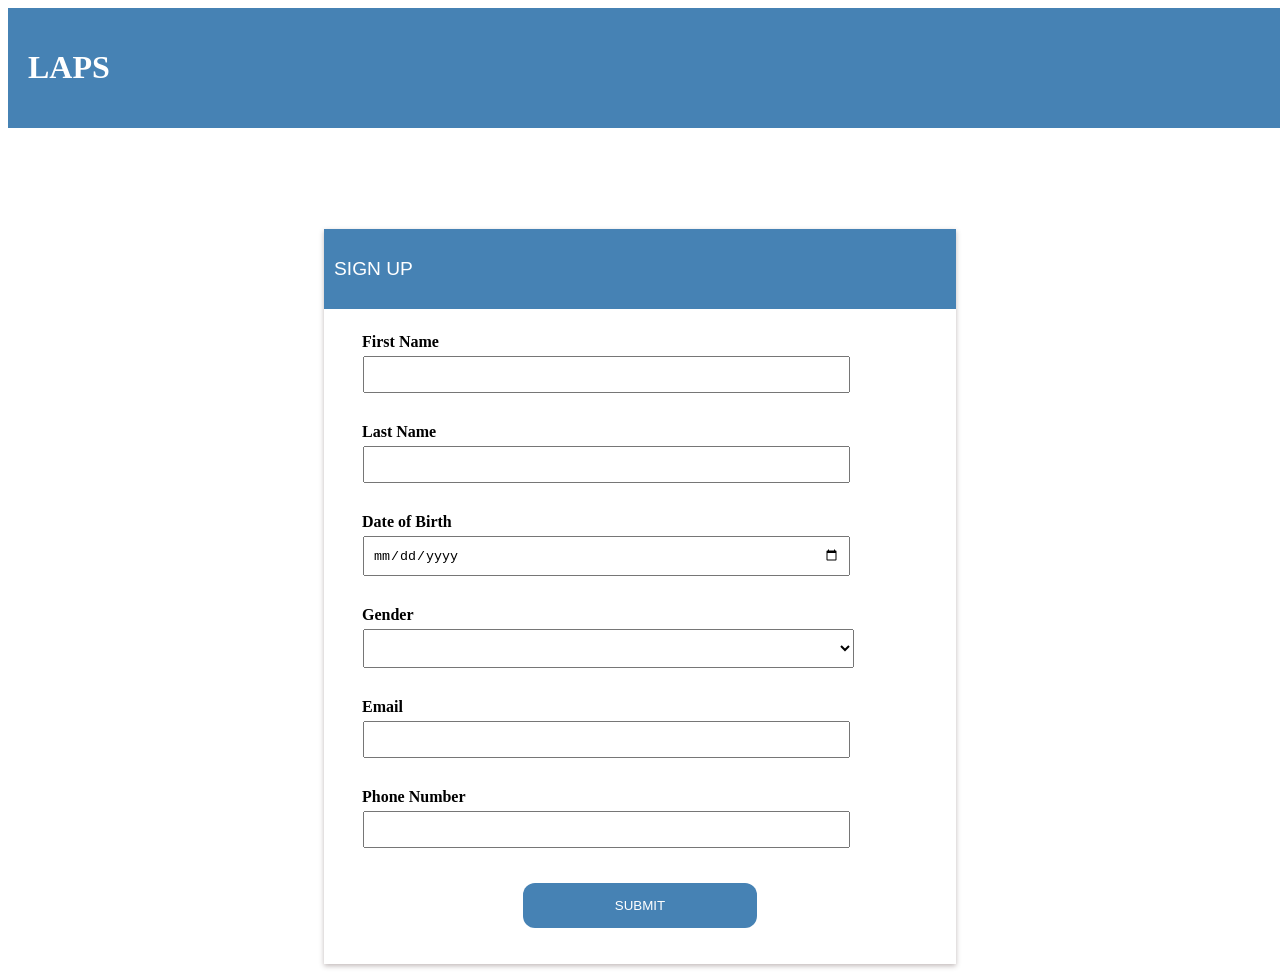
<file: index.html>
<!DOCTYPE html>
<head>
    <title>Application Form</title>
    <link rel="stylesheet" href="main.css">
   
</head>
<body>
    <div class="header">
        <h1>LAPS</h1>
    
    </div>

    <div class="app-form">
        <div class="app-header">
            <p>SIGN UP</p>
        </div>

        <form class="form-det" action="info.html" >
            
            <div class="form-det">
                <label for="fname">First Name</label>
                <input type="text" name="First" id="fname">
            </div>
            <div class="form-det">
                <label for="lname">Last Name</label>
                <input type="text" name="Last" id="lname">
            </div>
            <div class="form-det">
                <label for="dob">Date of Birth</label>
                <input type="date" name="Birth" id="dob">
            </div>
            <div class="form-det">
                <label for="gender">Gender</label><br>
                <select name="Gender" id="gender">
                    <option value="Select...." ></option>
                    <option value="Male">Male</option>
                    <option value="Female">Female</option>
                    <option value="Other">Other</option>
                </select>
            </div>

            <div class="form-det">
                <label for="mail">Email</label><br>
                <input type="email" name="Mail" id="mail">
            </div>

            <div class="form-det">
                <label for="phone">Phone Number</label>
                <input type="tel" name="Phone" id="phone">
            </div>

            <div class="form-det">
                <input style="background:steelblue; border:none; border-radius: 12px; padding: 15px;width: 40%; color:white;margin-left: 30%;" type="submit" value="SUBMIT" name="button" onclick="trans_det()">
            </div>
            <script type="text/javascript" src="app.js"  ></script>
        </form>
    </div>
</body>
</html>
</file>
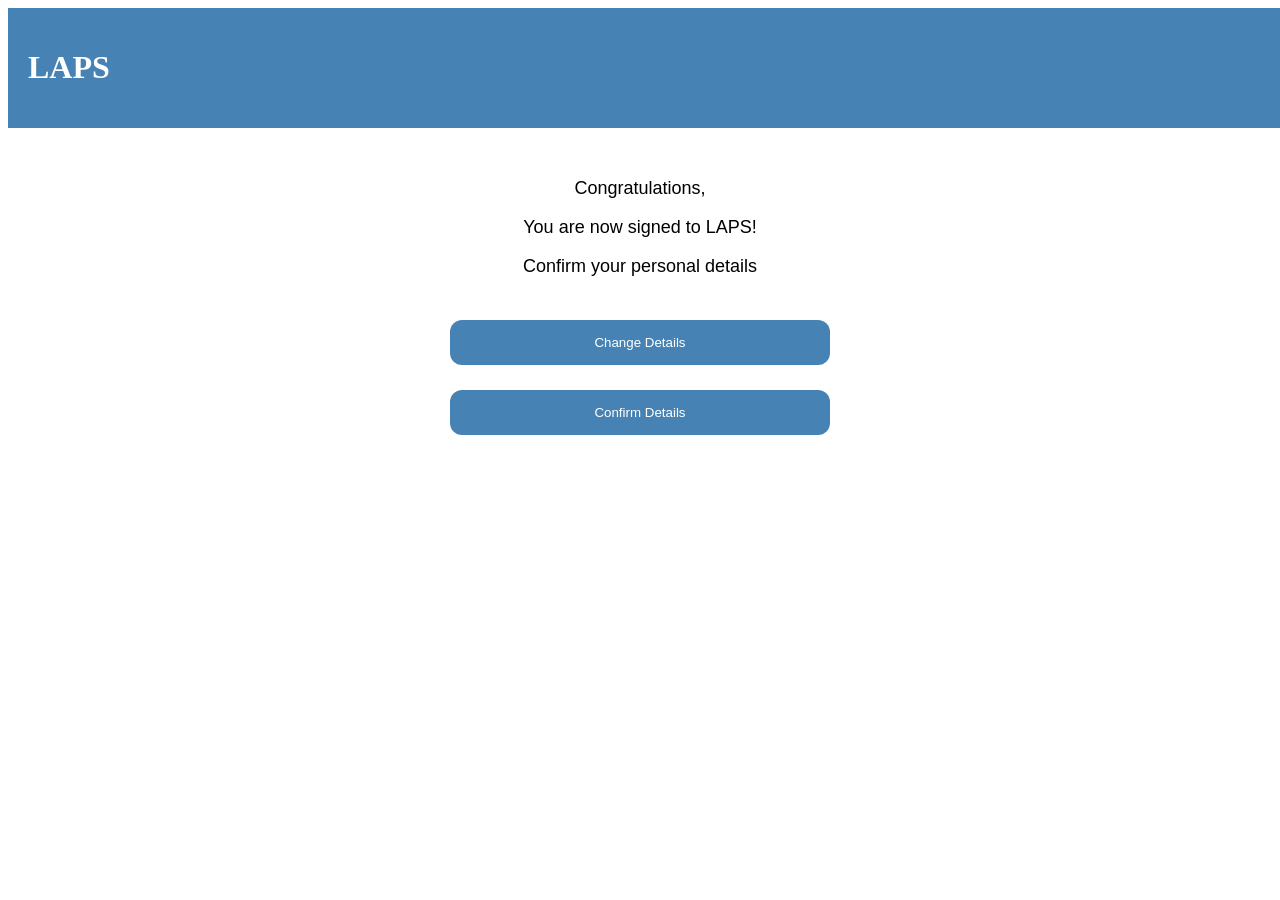
<file: info.html>
<!DOCTYPE html>
    <head>
        <title>FINAL INFO</title>
        <link rel="stylesheet" href="main.css">
    </head>
    <body>
        <div class="header">
            <h1>LAPS</h1>
        </div>
        <div class="info-form">
            <div class="info-name">
            <p>Congratulations,<span id="fame"></span> </p>
            </div>

            <div class="info-sign">
                <p>You are now signed to LAPS!</p>
            </div>

            <div class="info-box">
                <p>Confirm your personal details</p>
                <p><span id="fame"></span>
                    <span id="lame"></span>
                </p>
                <p>
                    <span id="d_ob"></span>
                </p>
                <p>
                    <span id="gend"></span>
                    <p>
                <p>
                    <span id="mail_in"></span>
                </p>
                <p>
                    <span id="phone_num"></span>
                </p>
            </div>

            <div>
                <button id="butt_change" onclick='location.href="index.html"'>Change Details</button>
                <button id="butt_confirm" onclick="alert_user()">Confirm Details</button>
            </div>
            <script type="text/javascript" src="result.js"></script>
    </body>
</html>
</file>
<file: main.css>
body {
	background-color:rgb(255, 255, 255);

}

.header{
    padding: 20px;
    text-align: center;
    background:   steelblue;
    color: white;
    width:98.7%;
    margin-bottom:50px;
    margin-top: 0;
    position: relative;
    font-family: Georgia, 'Times New Roman', Times, serif;
    text-align: left;
    font-size: medium;
}

.app-form {
    border: 2px;
    font-family: cursive;
    font-size: medium;
    margin-left:25%;
    margin-right:25%;
    margin-top:8%;
    box-shadow: 0 2px 5px rgba(54, 28, 28, 0.3);
	overflow: hidden;
    width : 50%;
    background :white;

}
.app-form .form-det{
    margin: 6px;
    padding: 5px;
    background: white;
    align-self: center;
    padding:6px;
    font-weight: bolder;
    border-radius: 5px;
    min-height:50%;

}
.app-form  .app-header{
    padding:10px;
    background:  steelblue;
    flex: auto;
    font-family:Verdana, Geneva, Tahoma, sans-serif;
    font-size: larger;
    color:white;

}

.app-form .form-det input{
    padding: 5px;
    margin-bottom: 12px;
    width: 80%;
    padding: 9px 8px;
    flex: 5 2;
    margin-top:5px;
    margin-left:15px;
}



.app-form .form-det label{
    padding:10px 9px;
    flex: 5 2;
    font-weight: bold;
    margin-left: 5px;
    margin-top: 30px;
}


.app-form .form-det select{
    padding: 5px;
    margin-bottom: 12px;
    width: 84%;
    padding: 10px 8px;
    flex: 5 2;
    margin-top:5px;
    margin-left:15px;
}


.info-form{
    align-self:center;
}


.info-form p{
    font-size: large;
    font-family: Verdana, Geneva, Tahoma, sans-serif;
    text-align: center;
}

.info-form button{
    background: steelblue;
    align-self: center;
    border: none;
    border-radius: 12px;
    padding:15px;
    margin-left:35%;
    margin-top: 2%;
    width:30%;
    color:white;
}
</file>
